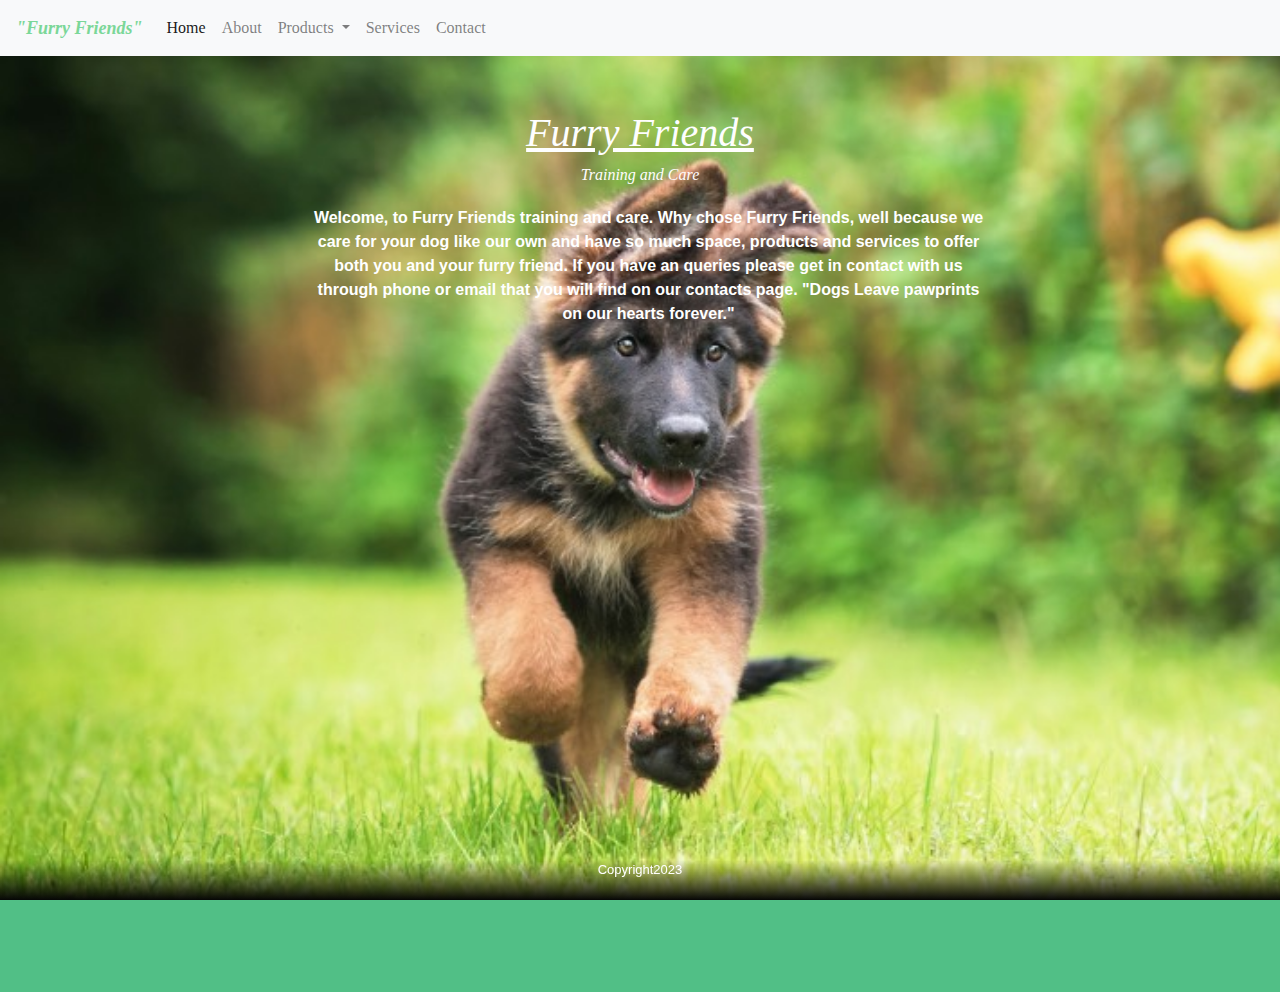
<file: index.html>
<!doctype html>
<html>
<head>
<meta charset="utf-8">
<meta http-equiv="X-UA-Compatible" content="IE=edge">
<meta name="viewport" content="width=device-width, initial-scale=1.0">
<title>FF website</title>

<link href="css/bootstrap-4.4.1.css" rel="stylesheet" type="text/css">
<link href="css/style.css" rel="stylesheet" type="text/css">
	<style type="text/css">
		
body {
    background-color: #51BF86;
    background-image: url("images/dog life.jpg");
    margin-top: auto;
    margin-right: auto;
    margin-bottom: auto;
    margin-left: auto;
}

    </style>
</head>

<body>
	
<nav class="navbar fixed-top navbar-expand-lg navbar-light bg-light"> <a class="navbar-brand" href="Furry Friends">"Furry Friends"</a>
	  <button class="navbar-toggler" type="button" data-toggle="collapse" data-target="#navbarSupportedContent1" aria-controls="navbarSupportedContent1" aria-expanded="false" aria-label="Toggle navigation"> <span class="navbar-toggler-icon"></span> </button>
	  <div class="collapse navbar-collapse" id="navbarSupportedContent1">
	    <ul class="navbar-nav mr-auto">
	      <li class="nav-item active"> <a class="nav-link" href= "index.html"> Home <span class="sr-only">(current)</span></a> </li>
	      <li class="nav-item"> <a class="nav-link" href="about.html">About</a> </li>
			
			<li class="nav-item dropdown"> <a class="nav-link dropdown-toggle" href="products.html" id="navbarDropdown1" role="button" data-toggle="dropdown" aria-haspopup="true" aria-expanded="false"> Products </a>
        <div class="dropdown-menu" aria-labelledby="navbarDropdown1"> <a class="dropdown-item" href="dogtreats.html">Dog Treats</a> <a class="dropdown-item" href="dogtoys.html">Dog Toys</a></div> </li>
         
			<li class="nav-item"> <a class="nav-link" href="services.html">Services</a> </li>
			<li class="nav-item"> <a class="nav-link" href="contact.html">Contact</a> </li>
	      
	   
        </ul>
	   
  </div>
</nav>

	
<h1>Furry Friends</h1>
<h2>Training and Care</h2>
<aside class="aside">
 <p> Welcome, to Furry Friends training and care. Why chose Furry Friends, well because we care for your dog like our own and have so much space, products and services to offer both you and your furry friend. If you have an queries please get in contact with us  through phone or email that you will find on our contacts page. "Dogs Leave pawprints on our hearts forever." </p>
</aside>
<footer>Copyright2023 </footer>

<script src="js/jquery-3.4.1.min.js"></script>
<script src="js/popper.min.js"></script>
<script src="js/bootstrap-4.4.1.js"></script>
</body>
</html>
</file>
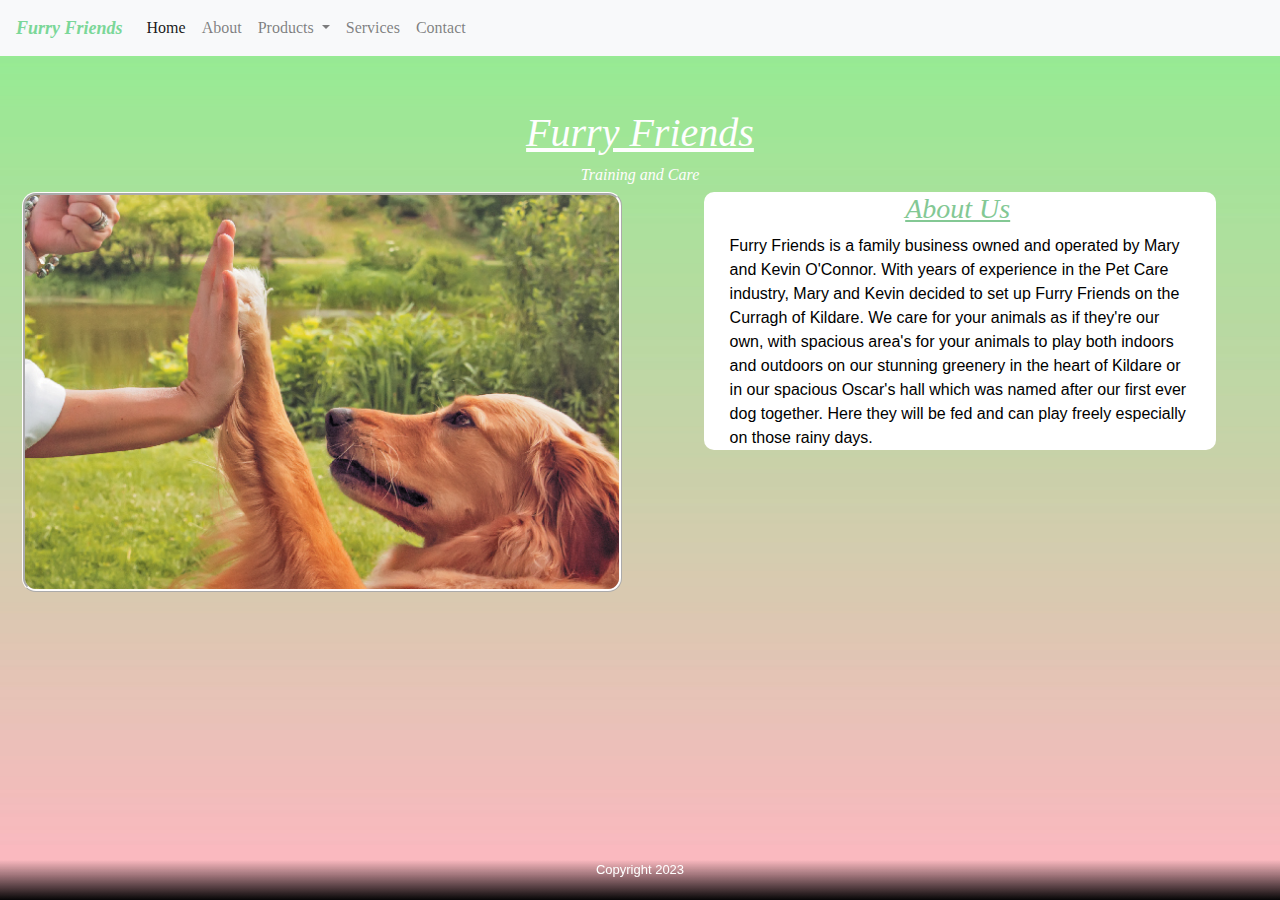
<file: about.html>
<!doctype html>
<html>
<head>
<meta charset="utf-8">
<meta http-equiv="X-UA-Compatible" content="IE=edge">
<meta name="viewport" content="width=device-width, initial-scale=1.0">
<title>FF website</title>

<link href="css/bootstrap-4.4.1.css" rel="stylesheet" type="text/css">
<link href="css/style.css" rel="stylesheet" type="text/css">
<script type="text/javascript">
function MM_swapImgRestore() { //v3.0
  var i,x,a=document.MM_sr; for(i=0;a&&i<a.length&&(x=a[i])&&x.oSrc;i++) x.src=x.oSrc;
}
function MM_preloadImages() { //v3.0
  var d=document; if(d.images){ if(!d.MM_p) d.MM_p=new Array();
    var i,j=d.MM_p.length,a=MM_preloadImages.arguments; for(i=0; i<a.length; i++)
    if (a[i].indexOf("#")!=0){ d.MM_p[j]=new Image; d.MM_p[j++].src=a[i];}}
}

function MM_findObj(n, d) { //v4.01
  var p,i,x;  if(!d) d=document; if((p=n.indexOf("?"))>0&&parent.frames.length) {
    d=parent.frames[n.substring(p+1)].document; n=n.substring(0,p);}
  if(!(x=d[n])&&d.all) x=d.all[n]; for (i=0;!x&&i<d.forms.length;i++) x=d.forms[i][n];
  for(i=0;!x&&d.layers&&i<d.layers.length;i++) x=MM_findObj(n,d.layers[i].document);
  if(!x && d.getElementById) x=d.getElementById(n); return x;
}

function MM_swapImage() { //v3.0
  var i,j=0,x,a=MM_swapImage.arguments; document.MM_sr=new Array; for(i=0;i<(a.length-2);i+=3)
   if ((x=MM_findObj(a[i]))!=null){document.MM_sr[j++]=x; if(!x.oSrc) x.oSrc=x.src; x.src=a[i+2];}
}
</script>
</head>
	
		<style type="text/css">
		
body {
    background-color: #51BF86;
    background-image: url("images/gradient background.jpg");
}

    </style>


		
<nav class="navbar fixed-top navbar-expand-lg navbar-light bg-light"> <a class="navbar-brand" href="#">Furry Friends</a>
	  <button class="navbar-toggler" type="button" data-toggle="collapse" data-target="#navbarSupportedContent1" aria-controls="navbarSupportedContent1" aria-expanded="false" aria-label="Toggle navigation"> <span class="navbar-toggler-icon"></span> </button>
	  <div class="collapse navbar-collapse" id="navbarSupportedContent1">
	    <ul class="navbar-nav mr-auto">
	      <li class="nav-item active"> <a class="nav-link" href= "index.html"> Home <span class="sr-only">(current)</span></a> </li>
	      <li class="nav-item"> <a class="nav-link" href="about.html">About</a> </li>
			
			<li class="nav-item dropdown"> <a class="nav-link dropdown-toggle" href="products.html" id="navbarDropdown1" role="button" data-toggle="dropdown" aria-haspopup="true" aria-expanded="false"> Products </a>
        <div class="dropdown-menu" aria-labelledby="navbarDropdown1"> <a class="dropdown-item" href="dogtreats.html">Dog Treats</a> <a class="dropdown-item" href="dogtoys.html">Dog Toys</a></div> </li>
         
			<li class="nav-item"> <a class="nav-link" href="services.html">Services</a> </li>
			<li class="nav-item"> <a class="nav-link" href="contact.html">Contact</a> </li>
	      
	   
        </ul>
	   
  </div>
</nav>

	
<h1>Furry Friends</h1>
<h2>Training and Care</h2>

    <section>
		<h3 class="h3">About Us</h3>
   Furry Friends is a family business owned and operated by Mary and Kevin O'Connor. With years of experience 
    in the Pet Care industry, Mary and Kevin decided to set up Furry Friends on the Curragh of Kildare. 
    We care for your animals as if they're our own, with spacious area's for your animals to play both indoors and outdoors
    on our stunning greenery in the heart of Kildare or in our spacious Oscar's hall which was named after our first ever 
    dog together. Here they will be fed and can play freely especially on those rainy days.
		

    </section>
	
	<body onLoad="MM_preloadImages('images/puppy.jpg')">
<a href="#" onMouseOut="MM_swapImgRestore()" onMouseOver="MM_swapImage('Image2','','images/puppy.jpg',1)"><img src="images/doggy high five.jpg" alt="" width="600" height="400" id="Image2"></a>

<footer>Copyright 2023</footer>
<script src="js/jquery-3.4.1.min.js"></script>
<script src="js/popper.min.js"></script>
<script src="js/bootstrap-4.4.1.js"></script>
</body>
</html>
</file>
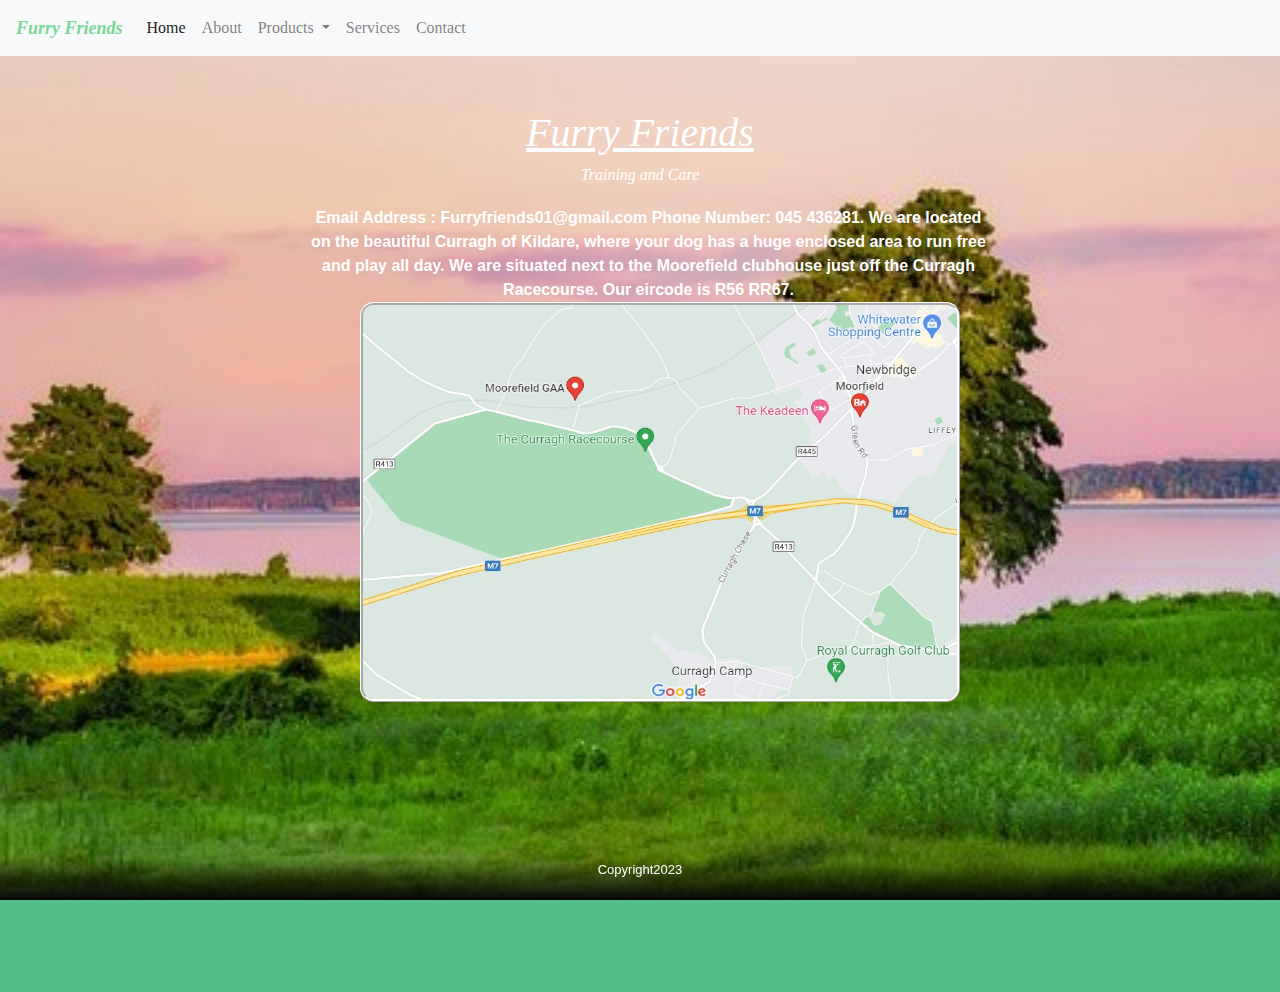
<file: contact.html>
<!doctype html>
<html>
<head>
<meta charset="utf-8">
<meta http-equiv="X-UA-Compatible" content="IE=edge">
<meta name="viewport" content="width=device-width, initial-scale=1.0">
<title>FF website</title>

<link href="css/bootstrap-4.4.1.css" rel="stylesheet" type="text/css">
<link href="css/style.css" rel="stylesheet" type="text/css">	
</head>

<body>
		<style type="text/css">
		
body {
    background-color: #51BF86;
    background-image: url("images/background.jpg");
}

    </style>
	

<nav class="navbar fixed-top navbar-expand-lg navbar-light bg-light"> <a class="navbar-brand" href="#">Furry Friends</a>
  <button class="navbar-toggler" type="button" data-toggle="collapse" data-target="#navbarSupportedContent1" aria-controls="navbarSupportedContent1" aria-expanded="false" aria-label="Toggle navigation"> <span class="navbar-toggler-icon"></span> </button>
	  <div class="collapse navbar-collapse" id="navbarSupportedContent1">
	    <ul class="navbar-nav mr-auto">
	      <li class="nav-item active"> <a class="nav-link" href= "index.html"> Home <span class="sr-only">(current)</span></a> </li>
	      <li class="nav-item"> <a class="nav-link" href="about.html">About</a> </li>
			
			<li class="nav-item dropdown"> <a class="nav-link dropdown-toggle" href="products.html" id="navbarDropdown1" role="button" data-toggle="dropdown" aria-haspopup="true" aria-expanded="false"> Products </a>
        <div class="dropdown-menu" aria-labelledby="navbarDropdown1"> <a class="dropdown-item" href="dogtreats.html">Dog Treats</a> <a class="dropdown-item" href="dogtoys.html">Dog Toys</a></div> </li>
         
			<li class="nav-item"> <a class="nav-link" href="services.html">Services</a> </li>
			<li class="nav-item"> <a class="nav-link" href="contact.html">Contact</a> </li>
	      
	   
        </ul>
	   
  </div>
</nav>

	
<h1>Furry Friends</h1>
<h2>Training and Care</h2>
<aside class="aside"> <p>Email Address : Furryfriends01@gmail.com
	Phone Number: 045 436281. 
We are located on the beautiful Curragh of Kildare, where your dog has a huge enclosed area to run free and play all day. We are situated next to the Moorefield clubhouse just off the Curragh Racecourse. Our eircode is R56 RR67.<img src="images/location.jpg" alt="" width="600" height="400"/> </p> </aside>  
	

<footer> Copyright2023 </footer>
<script src="js/jquery-3.4.1.min.js"></script>
<script src="js/popper.min.js"></script>
<script src="js/bootstrap-4.4.1.js"></script>
</body>
</html>
</file>
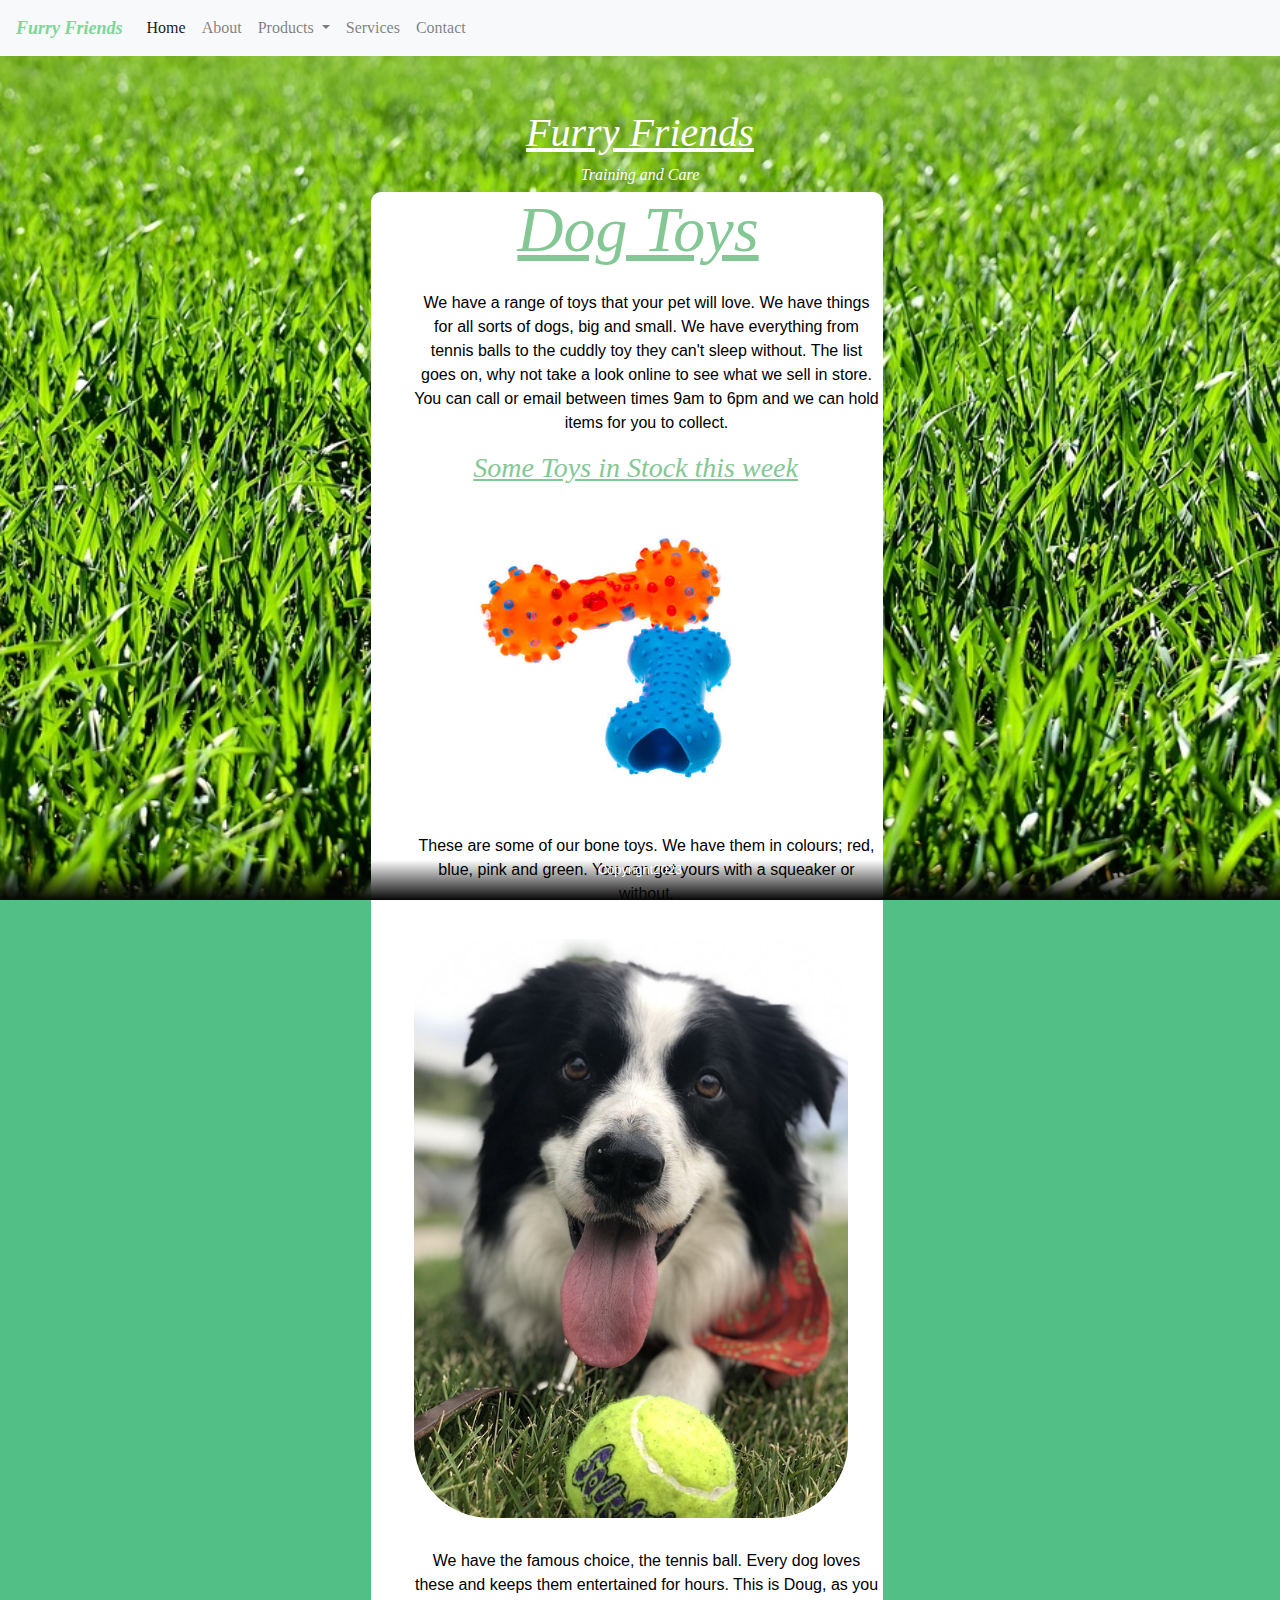
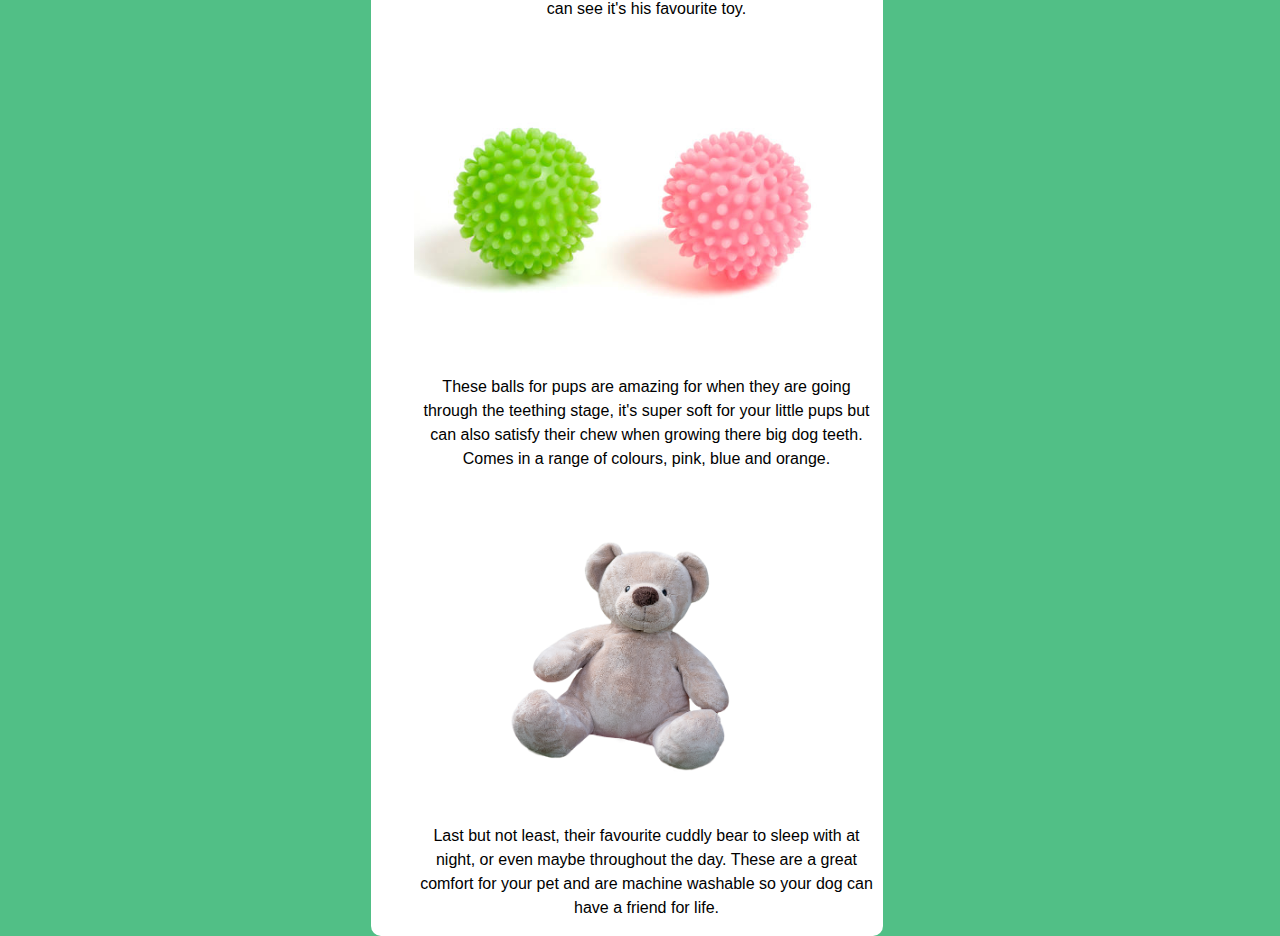
<file: dogtoys.html>
<!doctype html>
<html>
<head>
<meta charset="utf-8">
<meta http-equiv="X-UA-Compatible" content="IE=edge">
<meta name="viewport" content="width=device-width, initial-scale=1.0">
<title>FF website</title>

<link href="css/bootstrap-4.4.1.css" rel="stylesheet" type="text/css">
	<link href="css/style.css" rel="stylesheet" type="text/css">
	<style type="text/css">
		
body {
    background-color: #51BF86;
    background-image: url("images/grass.jpg")
}
		</style>
</head>

<body>
	
<nav class="navbar fixed-top navbar-expand-lg navbar-light bg-light"> <a class="navbar-brand" href="#">Furry Friends</a>
	  <button class="navbar-toggler" type="button" data-toggle="collapse" data-target="#navbarSupportedContent1" aria-controls="navbarSupportedContent1" aria-expanded="false" aria-label="Toggle navigation"> <span class="navbar-toggler-icon"></span> </button>
	  <div class="collapse navbar-collapse" id="navbarSupportedContent1">
	    <ul class="navbar-nav mr-auto">
	      <li class="nav-item active"> <a class="nav-link" href= "index.html"> Home <span class="sr-only">(current)</span></a> </li>
	      <li class="nav-item"> <a class="nav-link" href="about.html">About</a> </li>
			
			<li class="nav-item dropdown"> <a class="nav-link dropdown-toggle" href="products.html" id="navbarDropdown1" role="button" data-toggle="dropdown" aria-haspopup="true" aria-expanded="false"> Products </a>
        <div class="dropdown-menu" aria-labelledby="navbarDropdown1"> <a class="dropdown-item" href="dogtreats.html">Dog Treats</a> <a class="dropdown-item" href="dogtoys.html">Dog Toys</a></div> </li>
         
			<li class="nav-item"> <a class="nav-link" href="services.html">Services</a> </li>
			<li class="nav-item"> <a class="nav-link" href="contact.html">Contact</a> </li>
	      
	   
        </ul>
	   
  </div>
</nav>

	
<h1>Furry Friends</h1>
<h2>Training and Care</h2>
	
	
<section class="pagetwo">
	<h3>Dog Toys</h3>
  <p>We have a range of toys that your pet will love. We have things for all sorts of dogs, big and small. We have everything from tennis balls to the cuddly toy they can't sleep without. The list goes on, why not take a look online to see what we sell in store. You can call or email between times 9am to 6pm and we can hold items for you to collect.</p>
	
	<h3 class="h3"> Some Toys in Stock this week</h3>
	<img src="images/bone toy.jpg" alt="" width="750" height="422" class="grooming img-fluid">
	<p> These are some of our bone toys. We have them in colours; red, blue, pink and green. You can get yours with a squeaker or without.</p>
  <img src="images/doug.jpg" alt="" width="750" height="422" class="grooming img-fluid">
	<p> We have the famous choice, the tennis ball. Every dog loves these and keeps them entertained for hours. This is Doug, as you can see it's his favourite toy. </p>
  <img src="images/dog toy.jpg" alt="" width="750" height="422" class="grooming img-fluid">
	<p> These balls for pups are amazing for when they are going through the teething stage, it's super soft for your little pups but can also satisfy their chew when growing there big dog teeth. Comes in a range of colours, pink, blue and orange.</p>
	<img src="images/teddy.png" alt="" width="750" height="422" class="grooming img-fluid">
	<p>Last but not least, their favourite cuddly bear to sleep with at night, or even maybe throughout the day. These are a great comfort for your pet and are machine washable so your dog can have a friend for life.</p></section>
	
	
<footer> Copyright2023 </footer>
<script src="js/jquery-3.4.1.min.js"></script>
<script src="js/popper.min.js"></script>
<script src="js/bootstrap-4.4.1.js"></script>
</body>
</html>
</file>
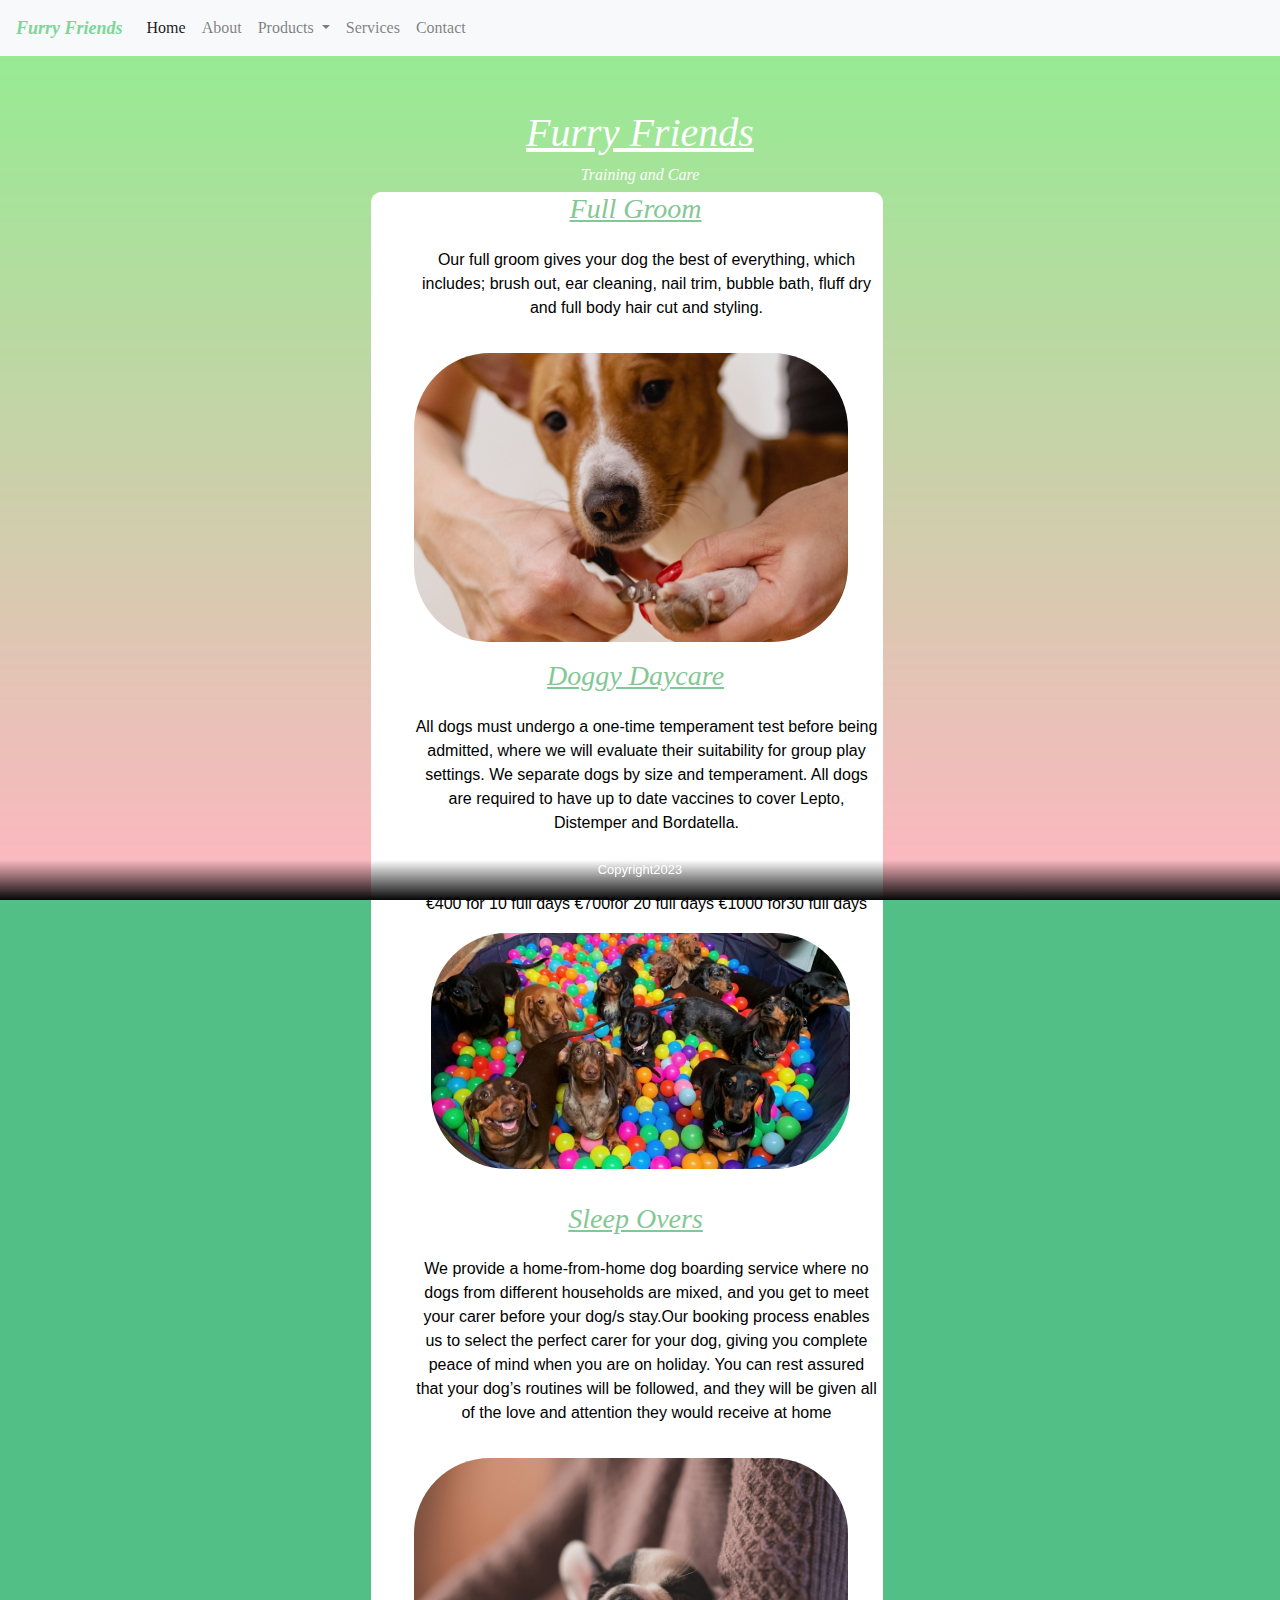
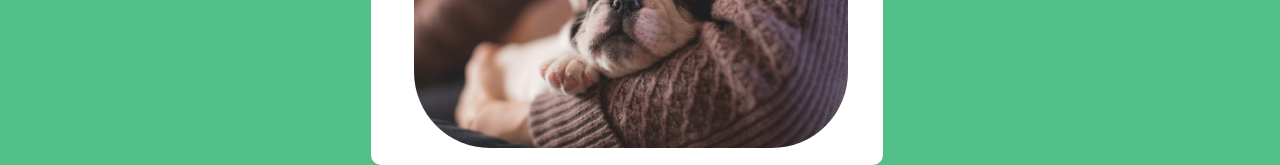
<file: services.html>
<!doctype html>
<html>
<head>
<meta charset="utf-8">
<meta http-equiv="X-UA-Compatible" content="IE=edge">
<meta name="viewport" content="width=device-width, initial-scale=1.0">
<title>FF website</title>

<link href="css/bootstrap-4.4.1.css" rel="stylesheet" type="text/css">
	<link href="css/style.css" rel="stylesheet" type="text/css">
</head>

<body>
		<style type="text/css">
		
body {
    background-color: #51BF86;
    background-image: url("images/gradient background.jpg");
}

    </style>

	
<nav class="navbar fixed-top navbar-expand-lg navbar-light bg-light"> <a class="navbar-brand" href="#">Furry Friends</a>
	  <button class="navbar-toggler" type="button" data-toggle="collapse" data-target="#navbarSupportedContent1" aria-controls="navbarSupportedContent1" aria-expanded="false" aria-label="Toggle navigation"> <span class="navbar-toggler-icon"></span> </button>
	  <div class="collapse navbar-collapse" id="navbarSupportedContent1">
	    <ul class="navbar-nav mr-auto">
	      <li class="nav-item active"> <a class="nav-link" href= "index.html"> Home <span class="sr-only">(current)</span></a> </li>
	      <li class="nav-item"> <a class="nav-link" href="about.html">About</a> </li>
			
			<li class="nav-item dropdown"> <a class="nav-link dropdown-toggle" href="products.html" id="navbarDropdown1" role="button" data-toggle="dropdown" aria-haspopup="true" aria-expanded="false"> Products </a>
        <div class="dropdown-menu" aria-labelledby="navbarDropdown1"> <a class="dropdown-item" href="dogtreats.html">Dog Treats</a> <a class="dropdown-item" href="dogtoys.html">Dog Toys</a></div> </li>
         
			<li class="nav-item"> <a class="nav-link" href="services.html">Services</a> </li>
			<li class="nav-item"> <a class="nav-link" href="contact.html">Contact</a> </li>
	      
	   
        </ul>
	   
  </div>
</nav>

	
<h1>Furry Friends</h1>
<h2>Training and Care</h2>
	
	

	
<section class="pagetwo">
		<h3 class="h3"> Full Groom</h3>
<p>Our full groom gives your dog the best of everything, which includes; brush out, ear cleaning, nail trim, bubble bath, fluff dry and full body hair cut and styling.</p>
	<img src="images/grooming.jpg" alt="" width="960" height="640" class="grooming img-fluid">
	
		<h3 class="h3">Doggy Daycare</h3>
<p>All dogs must undergo a one-time temperament test before being admitted, where we will evaluate their suitability for group play settings. We separate dogs by size and temperament. All dogs are required to have up to date vaccines to cover Lepto, Distemper and Bordatella.</p>
	
		<h2>Packages</h2>
	<p>
€400 for 10 full days
€700for 20 full days
		€1000 for30 full days

	<img src="images/dog day care.png" alt="" width="750" height="422" class="grooming img-fluid"> </p>
	
	<h3 class="h3">Sleep Overs</h3>
	
	<p> We provide a home-from-home dog boarding service where no dogs from different households are mixed, and you get to meet your carer before your dog/s stay.Our booking process enables us to select the perfect carer for your dog, giving you complete peace of mind when you are on holiday.  You can rest assured that your dog’s routines will be followed, and they will be given all of the love and attention they would receive at home</p>  
	<img src="images/sleepy.jpg" alt="" width="960" height="640" class="grooming img-fluid"/> 
	</section>

	


<footer> Copyright2023 </footer>
<script src="js/jquery-3.4.1.min.js"></script>
<script src="js/popper.min.js"></script>
<script src="js/bootstrap-4.4.1.js"></script>
</body>
</html>
</file>
<file: css/style.css>
@charset "utf-8";
h1 {
  color: #000000;
  font-family: "Footlight MT Light";
  font-style: italic;
  /* [disabled]font-size: medium; */
  text-decoration: underline;
  text-align: center;
  margin-top: 0px;
  margin-right: 0px;
  position: static;
  padding-left: 2.5%;
  padding-right: 2.5%;
}
p {
    padding-left: 17px;
    padding-top: 14px;
    float: left;
    border-radius: 19px;
    text-align: center;
}
h1 {
  color: #FEFEFE;
  font-style: italic;
  padding-top: 109px;
  padding-bottom: 0px;
  min-width: 0px;
}
h2 {
  color: #FFFDFD;
  font-family: "Footlight MT Light";
  font-style: italic;
  font-size: 1em;
  text-align: center;
}
footer {
  font-size: small;
  position: fixed;
  top: auto;
  width: 100%;
  bottom: 0px;
  background-image: -webkit-linear-gradient(270deg, rgba(255, 252, 252, 0.00) 0%, rgba(6, 6, 6, 1.00) 100%);
  background-image: -moz-linear-gradient(270deg, rgba(255, 252, 252, 0.00) 0%, rgba(6, 6, 6, 1.00) 100%);
  background-image: -o-linear-gradient(270deg, rgba(255, 252, 252, 0.00) 0%, rgba(6, 6, 6, 1.00) 100%);
  background-image: linear-gradient(180deg, rgba(255, 252, 252, 0.00) 0%, rgba(6, 6, 6, 1.00) 100%);
  height: 40px;
  right: 0px;
  left: 0px;
  clear: both;
  text-align: center;
}
h3 {
  color: #83C894;
  font-family: Script;
  font-style: italic;
  font-size: 4em;
  text-align: center;
  text-decoration: underline;
  padding-left: 13px;
  left: 0%;
}
nav {}
body img {
  float: none;
  border: medium ridge #FFFDFD;
  left: 12%;
  margin-left: 22px;
  margin-top: 0px;
  display: block;
}
body {
  color: #FFFFFF;
  background-attachment: fixed;
  background-size: cover;
  background-color: #51BF86;
  background-image: url(url);
  width: auto;
}
body img {
  display: inline;
  border-radius: 14px;
}
section {
  background-color: #FFFFFF;
  color: #000000;
  border-radius: 10px;
  width: 40%;
  padding-left: 2%;
  padding-right: 2%;
  margin-left: 1%;
    margin-right: 5%;
  float: right;
}
body nav a {
  color: #93C883;
  font-family: "Footlight MT Light";
  text-decoration: none;
}
.navlist {
  list-style-type: none;
  background-color: #FFFFFF;
  overflow-x: hidden;
}
.navlistitem {
  float: left;
  padding-top: 8px;
  padding-right: 8px;
  padding-bottom: 8px;
  padding-left: 8px;
}
.navbar.navbar-expand-lg.navbar-light.bg-light .navbar-brand {
  font-style: italic;
  font-weight: bold;
  font-size: large;
  color: #7BD798;

}

.navbar-nav.mr-auto .nav-item .nav-link:hover {
  color: #4BBC66;
}
  h3 {
    color: #83C894;
    font-family: Script;
    font-style: italic;
    font-size: 4em;
    text-align: center;
    text-decoration: underline;
    padding-left: 2.5%;
    left: 0%;
    padding-right: 2.5%;
  }
.h3 {
    width: 99%;
}

@media (max-width: 600px) {
  .aside {
    text-align: center;
    margin-top: auto;
    margin-right: auto;
    margin-bottom: auto;
    margin-left: auto;
    width: 80%;
    color: #FFFFFF;
    font-weight: bold;
    position: relative;
    padding-left: 2.5%;
    padding-right: 2.5%;
  }
  p {
    width: 75%;
    padding-left: 2.5%;
    padding-right: 2.5%;
    height: 50%;
  }
  #Image2 {
    width: 80%;
    padding-left: 2.5%;
    padding-right: 2.5%;
    display: block;
    height: 80%;
    border-width: 80%;
  }
  h1 {}
  .pagetwo {
    width: 90%;
    padding-left: 2.5%;
    padding-right: 2.5%;
  }

  .grooming {
    border-radius: 76px;
    width: 25%;
    float: left;
    margin-top: 17px;
    margin-right: 17px;
    margin-bottom: 17px;
    margin-left: 17px;
    border-style: none;
    overflow-x: auto;
    padding-left: 2.5%;
    padding-right: 2.5%;
  }
	
	
  section {
    background-color: #FFFFFF;
    color: #000000;
    border-radius: 10px;
    width: 90%;
    padding-left: 2%;
    padding-right: 2%;
    margin-left: 1%;
    margin-right: 5%;
    float: right;
  }
  #Image2 {
    width: 90%;
  }
}
p {
  text-align: center;
}
.paragraph {
  text-align: center;
  padding-top: 17px;
  padding-right: 17px;
  padding-bottom: 17px;
  padding-left: 17px;
  margin-top: auto;
  margin-right: auto;
  margin-bottom: auto;
  margin-left: auto;
  top: 0%;
  left: 19em;
  right: 17em;
  width: 770px;
  height: 800px;
}
.textone {
  text-align: center;
}
.line {
  text-align: center;
  padding-top: 10px;
  padding-right: 10px;
  padding-bottom: 10px;
  padding-left: 10px;
  margin-top: auto;
  margin-right: auto;
  margin-bottom: auto;
  margin-left: auto;
  width: 700px;
  height: 800px;
  border-radius: 12px;
  color: #FFFFFF;
  font-weight: bold;
  display: block;
}
.grooming {
  border-radius: 76px;
  width: 90%;
  float: left;
  margin-top: 17px;
  margin-right: 17px;
  margin-bottom: 17px;
  margin-left: 17px;
  border-style: none;
  overflow-x: auto;
}
.daycare {
  border-radius: 76px;
  width: 32em;
  height: 20em;
  float: left;
  margin-top: 17px;
  margin-right: 17px;
  margin-bottom: 17px;
  margin-left: 17px;
  border-style: none;
  overflow-x: auto;
}
.pagetwo {
  background-color: #FFFFFF;
  border-radius: 10px;
  width: 40%;
  padding-left: 2%;
  padding-right: 4px;
  margin-left: 9%;
  margin-right: 50px;
  float: left;
  border-style: none;
  display: block;
  position: absolute;
  left: 20%;
}
.treats {
  width: 337px;
  height: 250px;
  margin-top: auto;
  margin-right: auto;
  margin-bottom: auto;
  margin-left: auto;
  display: run-in;
  padding-left: 10px;
  clear: both;
  position: relative;
  padding-top: 10px;
  padding-right: 10px;
  padding-bottom: 10px;
  border-style: none;
}
.aside {
  text-align: center;
  margin-top: auto;
  margin-right: auto;
  margin-bottom: auto;
  margin-left: auto;
  width: 700px;
  height: 800px;
  color: #FFFFFF;
  font-weight: bold;
  display: block;

}
</file>
